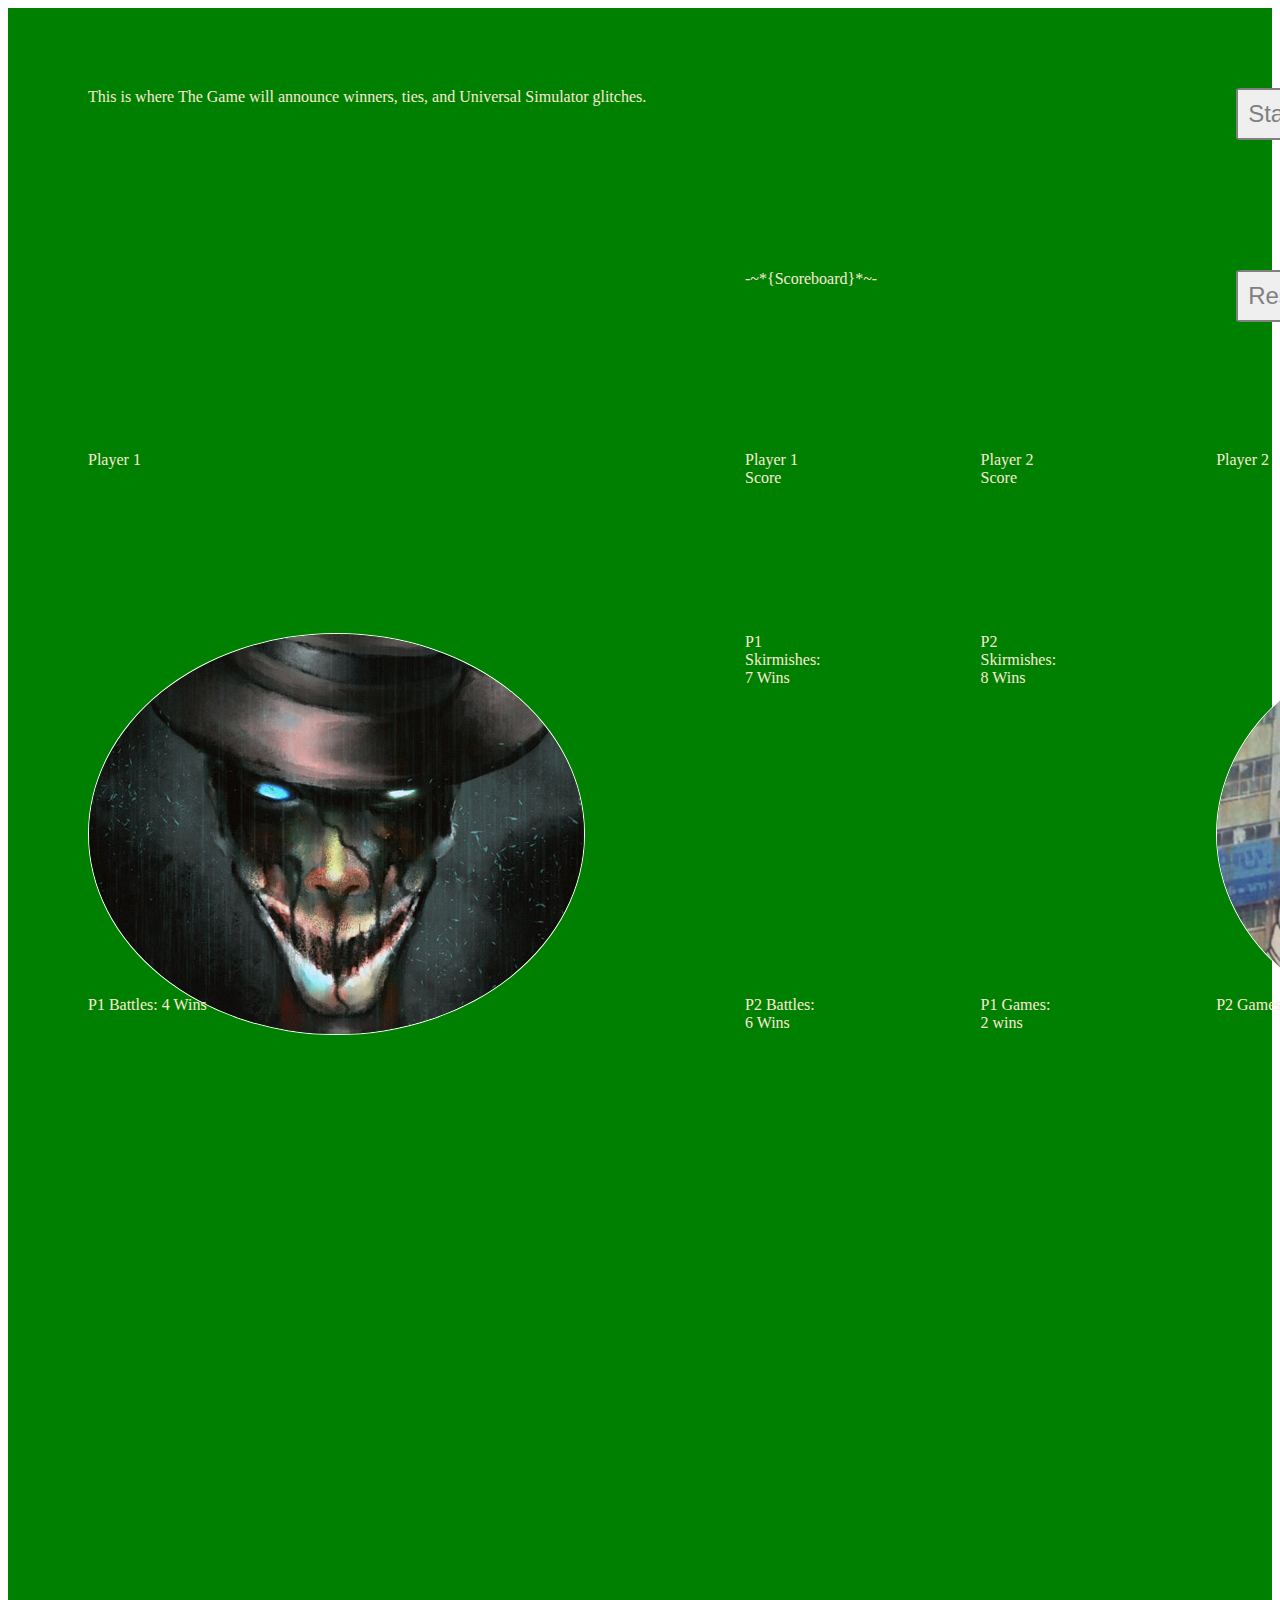
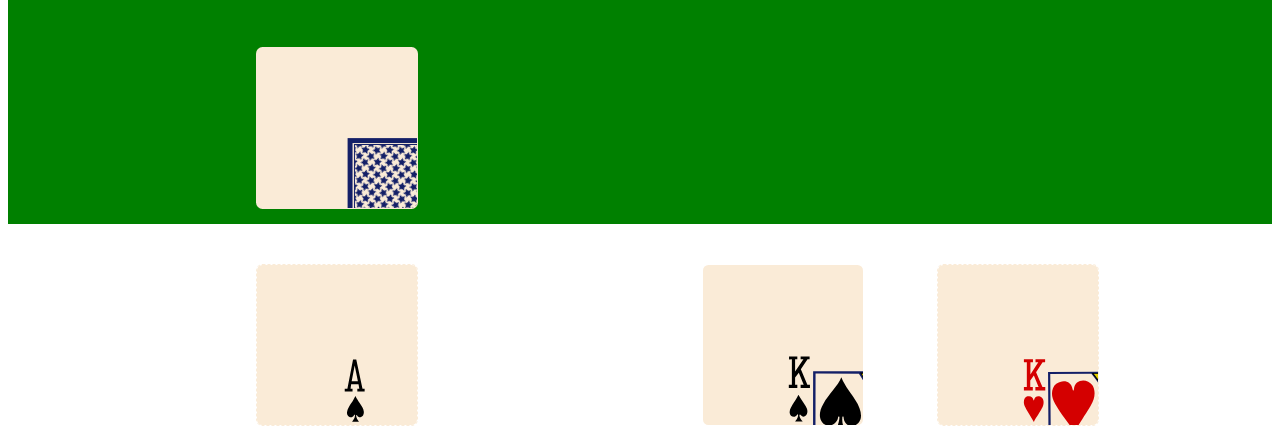
<file: index.html>
<!DOCTYPE html>
<html>
  <head>
    <meta charset="utf-8">
    <meta name="viewport" content="width=device-width">
    <title>WarPlus Game</title>
    <link href="css/card-deck-css/css/cardstarter.css" rel="stylesheet" />
    <link href="css/main.css" rel="stylesheet" />
    <script defer src="js/main.js"></script>
  </head>
  <body>
    
  <section class="gameboard">
    <div class="game-msgs">This is where The Game will announce winners, ties, and Universal Simulator glitches.</div>
    <div class="start-game-btn"><button>Start Game</button></div>
    
    <div class="blank-cell"></div>
    <div class="sb-title">-~*{Scoreboard}*~-</div>
    <div class="reset-game-btn"><button>Reset Game</button></div>
  
    
    <div class="p1-name">Player 1</div>
    <div class="p1-sb-name">Player 1 Score</div>  
    <div class="p1-sb-name">Player 2 Score</div>  
    <div class="p2-name">Player 2</div>  

    <div class="p1-pic"><img src="imgs/player1pic.jpg" style="border-radius: 50%"></div>
    <div class="p1-sk-wins scoreboard-el">P1 Skirmishes: 7 Wins</div>  
    <div class="p2-sk-wins scoreboard-el">P2 Skirmishes: 8 Wins</div> 
    <div class="p2-pic"><img src="imgs/player2pic.jpg" style="border-radius: 50%"></div>

    <div class="p1-ba-wins scoreboard-el">P1 Battles: 4 Wins</div>
    <div class="p1-ba-wins scoreboard-el">P2 Battles: 6 Wins</div>
       
    <div class="p1-gm-wins scoreboard-el">P1 Games: 2 wins</div>
    <div class="p1-gm-wins scoreboard-el">P2 Games: 4 wins</div>
    
    <div class="p1-stack card"><img src="imgs/cards/backs/blue.svg"></div>
    <div class="p2-stack card"><img src="imgs/cards/backs/blue.svg"></div>

    <div class="p1-tie-cards card"><img src="imgs/cards/spades/spades-A.svg"></div>
    <div class="p2-active-card card"><img src="imgs/cards/hearts/hearts-K.svg"></div>  
    <div class="p1-active-card card"><img src="imgs/cards/spades/spades-K.svg"></div>
    <div class="p0-captive-cards card"><img src="imgs/cards/backs/blue.svg"></div>  
  </section>
</body>
</html>
</file>
<file: css/card-deck-css/css/cardstarter.css>
@charset "UTF-8";
.card {
  box-sizing: border-box;
  display: inline-block;
  margin: 5px 5px 50px 5px;
  cursor: pointer;
  /* Set the card's dimensions, and size it relative to
     it's font size. */
  font-size: inherit;
  width: 4.0em;
  height: 5.5em;
  /* Add a default background color and border. */
  background-color: #fff;
  border-radius: 0.20em;
  border: 1px solid #c3c3c3;
  /* Scale and set the background settings. */
  background-repeat: no-repeat;
  background-position: center center;
  background-size: contain;
  /* "Hide" any text within the element (use text to be
     simply compliant with screen readers, etc.). */
  text-indent: 100%;
  white-space: nowrap;
  overflow: hidden;
  /* Default sizes for cards (size based off the font). */
  /* Optional styles for cards: borderless and drop shadow. */
  /* Not a card, but a card-shaped outline to represent a
     droppable place, like an empty pile. */ }
  .card.small {
    font-size: 12px; }
  .card.large {
    font-size: 26px; }
  .card.xlarge {
    font-size: 42px; }
  .card.no-border {
    border: 0; }
  .card.shadow {
    box-shadow: 2px 2px 3px 0 rgba(41, 41, 41, 0.75); }
  .card.outline {
    background-image: none;
    background-color: rgba(195, 195, 195, 0.5);
    border: 0.15em dashed #daa520; }

.card.diamonds.A,
.card.dA,
.card.♦A {
  background-image: url("../images/diamonds/diamonds-A.svg"); }

.card.diamonds.K,
.card.dK,
.card.♦K {
  background-image: url("../images/diamonds/diamonds-K.svg"); }

.card.diamonds.Q,
.card.dQ,
.card.♦Q {
  background-image: url("../images/diamonds/diamonds-Q.svg"); }

.card.diamonds.J,
.card.dJ,
.card.♦J {
  background-image: url("../images/diamonds/diamonds-J.svg"); }

.card.diamonds.r10,
.card.d10,
.card.♦10 {
  background-image: url("../images/diamonds/diamonds-r10.svg"); }

.card.diamonds.r09,
.card.d09,
.card.♦09 {
  background-image: url("../images/diamonds/diamonds-r09.svg"); }

.card.diamonds.r08,
.card.d08,
.card.♦08 {
  background-image: url("../images/diamonds/diamonds-r08.svg"); }

.card.diamonds.r07,
.card.d07,
.card.♦07 {
  background-image: url("../images/diamonds/diamonds-r07.svg"); }

.card.diamonds.r06,
.card.d06,
.card.♦06 {
  background-image: url("../images/diamonds/diamonds-r06.svg"); }

.card.diamonds.r05,
.card.d05,
.card.♦05 {
  background-image: url("../images/diamonds/diamonds-r05.svg"); }

.card.diamonds.r04,
.card.d04,
.card.♦04 {
  background-image: url("../images/diamonds/diamonds-r04.svg"); }

.card.diamonds.r03,
.card.d03,
.card.♦03 {
  background-image: url("../images/diamonds/diamonds-r03.svg"); }

.card.diamonds.r02,
.card.d02,
.card.♦02 {
  background-image: url("../images/diamonds/diamonds-r02.svg"); }

.card.hearts.A,
.card.hA,
.card.♥A {
  background-image: url("../images/hearts/hearts-A.svg"); }

.card.hearts.K,
.card.hK,
.card.♥K {
  background-image: url("../images/hearts/hearts-K.svg"); }

.card.hearts.Q,
.card.hQ,
.card.♥Q {
  background-image: url("../images/hearts/hearts-Q.svg"); }

.card.hearts.J,
.card.hJ,
.card.♥J {
  background-image: url("../images/hearts/hearts-J.svg"); }

.card.hearts.r10,
.card.h10,
.card.♥10 {
  background-image: url("../images/hearts/hearts-r10.svg"); }

.card.hearts.r09,
.card.h09,
.card.♥09 {
  background-image: url("../images/hearts/hearts-r09.svg"); }

.card.hearts.r08,
.card.h08,
.card.♥08 {
  background-image: url("../images/hearts/hearts-r08.svg"); }

.card.hearts.r07,
.card.h07,
.card.♥07 {
  background-image: url("../images/hearts/hearts-r07.svg"); }

.card.hearts.r06,
.card.h06,
.card.♥06 {
  background-image: url("../images/hearts/hearts-r06.svg"); }

.card.hearts.r05,
.card.h05,
.card.♥05 {
  background-image: url("../images/hearts/hearts-r05.svg"); }

.card.hearts.r04,
.card.h04,
.card.♥04 {
  background-image: url("../images/hearts/hearts-r04.svg"); }

.card.hearts.r03,
.card.h03,
.card.♥03 {
  background-image: url("../images/hearts/hearts-r03.svg"); }

.card.hearts.r02,
.card.h02,
.card.♥02 {
  background-image: url("../images/hearts/hearts-r02.svg"); }

.card.spades.A,
.card.sA,
.card.♠A {
  background-image: url("../images/spades/spades-A.svg"); }

.card.spades.K,
.card.sK,
.card.♠K {
  background-image: url("../images/spades/spades-K.svg"); }

.card.spades.Q,
.card.sQ,
.card.♠Q {
  background-image: url("../images/spades/spades-Q.svg"); }

.card.spades.J,
.card.sJ,
.card.♠J {
  background-image: url("../images/spades/spades-J.svg"); }

.card.spades.r10,
.card.s10,
.card.♠10 {
  background-image: url("../images/spades/spades-r10.svg"); }

.card.spades.r09,
.card.s09,
.card.♠09 {
  background-image: url("../images/spades/spades-r09.svg"); }

.card.spades.r08,
.card.s08,
.card.♠08 {
  background-image: url("../images/spades/spades-r08.svg"); }

.card.spades.r07,
.card.s07,
.card.♠07 {
  background-image: url("../images/spades/spades-r07.svg"); }

.card.spades.r06,
.card.s06,
.card.♠06 {
  background-image: url("../images/spades/spades-r06.svg"); }

.card.spades.r05,
.card.s05,
.card.♠05 {
  background-image: url("../images/spades/spades-r05.svg"); }

.card.spades.r04,
.card.s04,
.card.♠04 {
  background-image: url("../images/spades/spades-r04.svg"); }

.card.spades.r03,
.card.s03,
.card.♠03 {
  background-image: url("../images/spades/spades-r03.svg"); }

.card.spades.r02,
.card.s02,
.card.♠02 {
  background-image: url("../images/spades/spades-r02.svg"); }

.card.clubs.A,
.card.cA,
.card.♣A {
  background-image: url("../images/clubs/clubs-A.svg"); }

.card.clubs.K,
.card.cK,
.card.♣K {
  background-image: url("../images/clubs/clubs-K.svg"); }

.card.clubs.Q,
.card.cQ,
.card.♣Q {
  background-image: url("../images/clubs/clubs-Q.svg"); }

.card.clubs.J,
.card.cJ,
.card.♣J {
  background-image: url("../images/clubs/clubs-J.svg"); }

.card.clubs.r10,
.card.c10,
.card.♣10 {
  background-image: url("../images/clubs/clubs-r10.svg"); }

.card.clubs.r09,
.card.c09,
.card.♣09 {
  background-image: url("../images/clubs/clubs-r09.svg"); }

.card.clubs.r08,
.card.c08,
.card.♣08 {
  background-image: url("../images/clubs/clubs-r08.svg"); }

.card.clubs.r07,
.card.c07,
.card.♣07 {
  background-image: url("../images/clubs/clubs-r07.svg"); }

.card.clubs.r06,
.card.c06,
.card.♣06 {
  background-image: url("../images/clubs/clubs-r06.svg"); }

.card.clubs.r05,
.card.c05,
.card.♣05 {
  background-image: url("../images/clubs/clubs-r05.svg"); }

.card.clubs.r04,
.card.c04,
.card.♣04 {
  background-image: url("../images/clubs/clubs-r04.svg"); }

.card.clubs.r03,
.card.c03,
.card.♣03 {
  background-image: url("../images/clubs/clubs-r03.svg"); }

.card.clubs.r02,
.card.c02,
.card.♣02 {
  background-image: url("../images/clubs/clubs-r02.svg"); }

.card.joker {
  background-image: url("../images/jokers/joker.svg"); }

.card.joker-black {
  background-image: url("../images/jokers/joker-black.svg"); }

.card.joker-red {
  background-image: url("../images/jokers/joker-red.svg"); }

.card.back {
  background-image: url("../images/backs/blue.svg"); }

.card.back-blue {
  background-image: url("../images/backs/blue.svg"); }

.card.back-red {
  background-image: url("../images/backs/red.svg"); }

/* Re-orients the cards for different directions. While
   they are symmetric, it's still important to orient
   them correctly in case text or other symbols are
   layered on them with CSS pseudo-selectors, new
   classes/rules, etc. */
.card.west,
.card.W {
  transform: rotate(90deg);
  margin: auto 0.75em; }
  .card.west.shadow,
  .card.W.shadow {
    box-shadow: 2px -2px 3px 0 rgba(41, 41, 41, 0.75); }

.card.north,
.card.N {
  transform: rotate(180deg); }
  .card.north.shadow,
  .card.N.shadow {
    box-shadow: -2px -2px 3px 0 rgba(41, 41, 41, 0.75); }

.card.east,
.card.E {
  transform: rotate(270deg);
  margin: auto 0.75em; }
  .card.east.shadow,
  .card.E.shadow {
    box-shadow: -2px 2px 3px 0 rgba(41, 41, 41, 0.75); }
</file>
<file: css/main.css>
html, * {
    box-sizing: border-box;
  }
  
  html, body {
    height: 100%;
    background-image: url("imgs/warplus-background.jpg") no-reeat center center fixed; 
    /* -webkit-background-size: cover;
    -moz-background-size: cover;
    -o-background-size: cover; */
    background-size: cover;
    /* background-color: green; */
  }
  
 h1 {
  display:flex;
  justify-content:center;
  align-content:flex-end;
  color:white;
  font-size: 30px;
 }

h2 {
  color: white;
  margin: 0 100px 0 80px;
  padding: 0;
  display: inline;
} 

.gameboard {
    display: grid;
    /* height: fit-content; */
    /* color: aliceblue; */
    grid-template-rows: 10% 10% 10% 20% 20% 20%;
    grid-template-columns:  1fr 1fr 1fr 1fr;
    font-size: large;
    /* grid-gap:1em; */
    justify-content:space-around;
    align-items: flex-start;
    background: green;
  }

  .gameboard > div {
    /* padding: 1px; */
    /* background: rgba(0,0,0,0); */
    /* background-color: antiquewhite; */
    color:antiquewhite;
    padding:5em;
    font-size: medium;
    /* border: 1px;
    border-style: dashed; */
    /* grid-auto-rows: minmax(50px, auto); */
 }
  
  
.game-msgs {
  justify-content: flex-start;
  align-content: center;
  grid-column: 1/4;
  font-size: xx-large;
}

button {
  display: block;
  margin: 0 20px;
  padding: 10px;
  font-size: x-large;
  color: grey;
  border: 2px solid grey;
  border-radius: 4%;
}
  
button:hover {
  border-width: 3px;
  font-size: xx-large;
  font-weight: bolder;
  background-color: darkgreen;
  color: white;
}

.sb-title {
    justify-content: center;
    align-content: center;
    padding: 25%;
    font-size: x-large;
    grid-column: 2/4;
}

.scoreboard > div {
  grid-template-columns: 1fr 1fr;
  grid-template-rows: 2fr 2fr 2fr 2fr;
  grid-column: 2/4;
  grid-row: 3/5;
}

.p1-pic > img {
  border-radius: 50%;
  min-height: fit-content;
  justify-content: flex-start;
  grid-column: 1;
  grid-row: 4/8;
  border: 1px solid white;
}

.p2-pic > img {
  border-radius: 50%;
  min-height: fit-content;
  justify-content: flex-end;
  grid-column: 4;
  grid-row: 4/8;
  border: 1px solid white;
}

/*.card {
  background: local;
  background-color: antiquewhite;
  border: 1px dashed rgba(250,235,215,1);
  border-radius: 4%;
} */

.p1-stack {
    justify-self: center;
    align-self: center;
    grid-column: 1;
    grid-row: 7;
    /* background: local; */
    background-color: antiquewhite;
    border: 1px dashed rgba(250,235,215,1);
    border-radius: 4%;
}

.p2-stack {
  justify-self: center;
  align-self: center;
  grid-column: 4;
  grid-row: 7;
  background: local;
  background-color: antiquewhite;
  border: 1px dashed rgba(250,235,215,1);
  border-radius: 4%; 
}

.p1-tie-cards {
  justify-self: center;
  align-self: center;
  grid-column: 1;
  grid-row: 8;
  background: local;
  background-color: antiquewhite;
  border: 1px dashed rgba(250,235,215,1);
  border-radius: 4%; 
}

.p1-active-card {
  justify-self: center;
  align-self: center;
  grid-column: 2;
  grid-row: 8;
  background: local;
  background-color: antiquewhite;
  border: 1px dashed rgba(0,0,0,0);
  border-radius: 4%; 
}

.p2-active-card {
justify-self: center;
align-self: center;
grid-column: 3;
grid-row:  8;
background: local;
background-color: antiquewhite;
border: 1px dashed rgba(250,235,215,1);
border-radius: 4%;
}

.p0-captive-cards {
  justify-self: center;
  align-self: center;
  grid-column: 4;
  grid-row: 8;
  background: local;
  background-color: antiquewhite;
  border: 1px dashed rgba(250,235,215,1);
  border-radius: 4%;
}

/* .card {
  background: local;
  background-color: antiquewhite;
  border: 1px dashed rgba(250,235,215,1);
  border-radius: 4%;
} */
</file>
